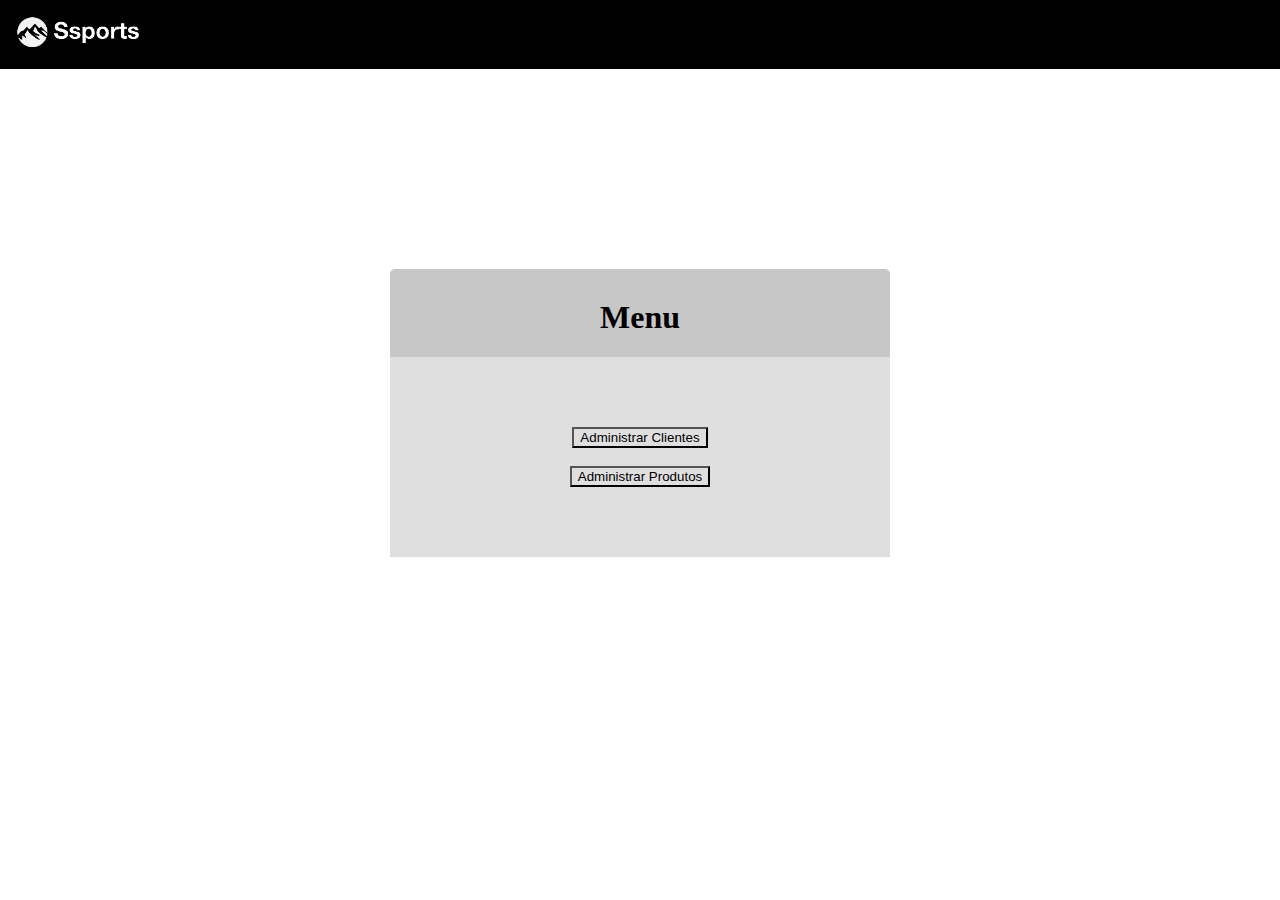
<file: index.html>
<!DOCTYPE html>
<html lang="pt-br">
  <head>
    <meta charset="UTF-8" />
    <meta name="viewport" content="width=device-width, initial-scale=1.0" />
    <title>Administração da Loja</title>
    <link rel="stylesheet" href=".\style.css">
  </head>

<header class="header">
  <img class="img-header" src=".\img\logo-ssports.png">
</header>

  <body>
    <center>
    <div class="div-menu">
        <h1>Menu</h1>
        <div class="div-links">
          <div id="div-a-clientes">
            <a class="a-admin" href="index\clientes.html">
              <button class="button-admin">Administrar Clientes</button>
            </a>
          </div>
          <br>
          <div id="div-a-produtos">
            <a class="a-admin" href="index\produtos.html">
              <button class="button-admin">Administrar Produtos</button>
            </a>
            <br>
          </div>
        </div>
        </div>
    </div>
  </body>
</html>
</file>
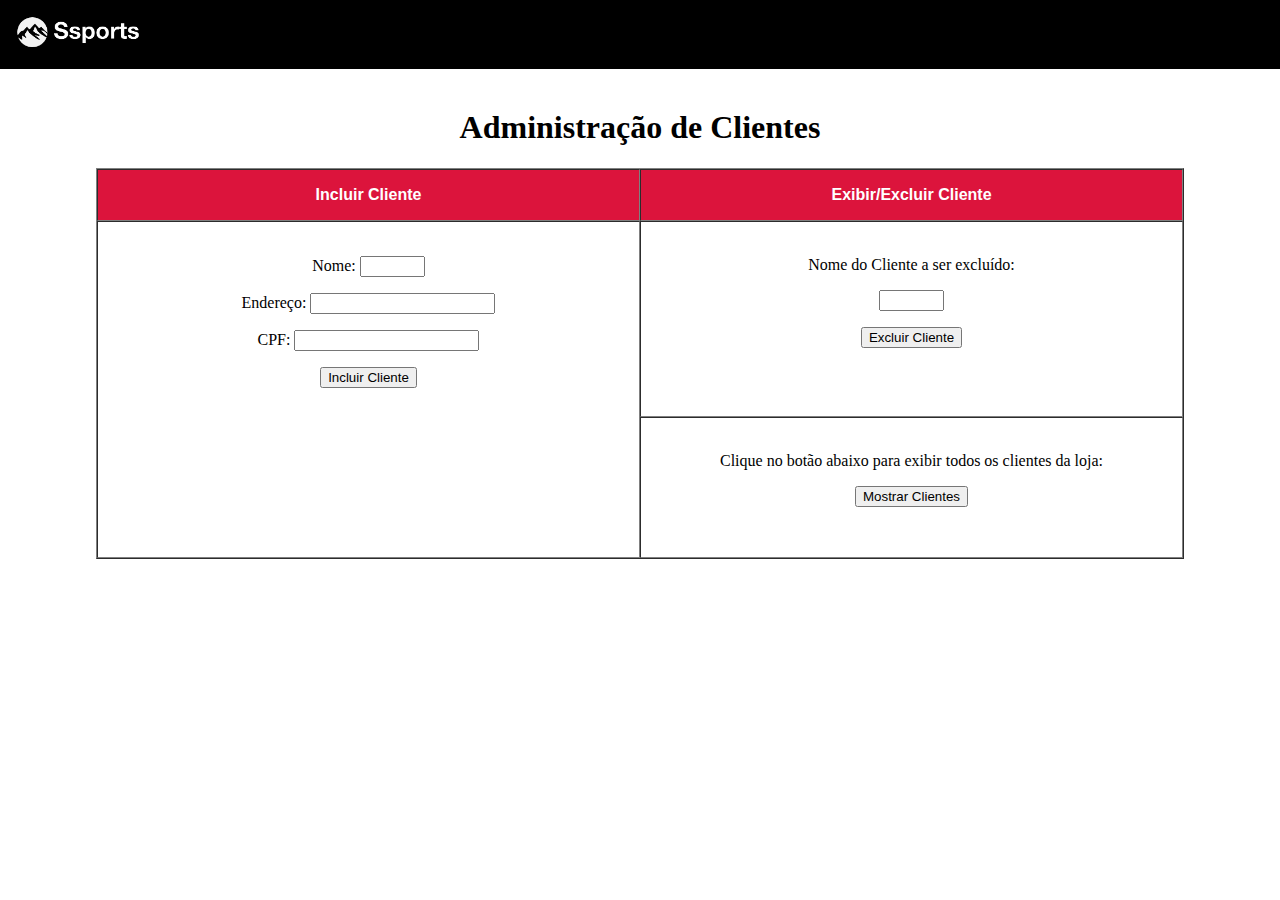
<file: index/clientes.html>
<!DOCTYPE html>
<html lang="pt-br">
  <head>
    <meta charset="UTF-8" />
    <meta name="viewport" content="width=device-width, initial-scale=1.0" />
    <title>Administração de Clientes</title>
    <link rel="stylesheet" href="..\style.css">
  </head>

<header class="header">
  <img class="img-header" src="..\img\logo-ssports.png">
</header>

  <body>
    <div class="div-form-operacao">
      <center>
        <div class="div-title">
        <h1>Administração de Clientes</h1>
        </div>
        <table
          border=""
          cellpadding="0"
          cellspacing="0"
          width="85%"
          bordercolor=""
          heigth="348"
        >
          <tr>
            <td width="33%" bgcolor="#DC143C" heigth="19">
              <p align="center">
                <font color="#FFFFFF" face="Arial" size="3"
                  ><b>Incluir Cliente</b></font
                >
              </p>
            </td>
            <td width="33%" bgcolor="#DC143C" heigth="19">
              <p align="center">
                <font color="#FFFFFF" face="Arial" size="3"
                  ><b>Exibir/Excluir Cliente</b></font
                >
              </p>
            </td>
          </tr>
          <tr>
            <td width="33%" rowspan="3" valign="top" height="325">
              <form method="POST" action="../administra\administra-clientes.php">
                <input type="hidden" name="operacao" value="incluir" />
                <p align="center">
                  &nbsp;&nbsp; <br />
                  Nome: <input type="text" name="nome" size="5" />
                </p>
                <p align="center">
                  Endereço: <input type="text" name="endereco" size="20" />
                </p>
                <p align="center">
                  CPF: <input type="text" name="cpf" size="20" />
                </p>
                <p align="center">
                  <input type="submit" value="Incluir Cliente" name="enviar" />
                </p>
              </form>
            </td>
            <td width="33%" heigth="175">
              <p align="center">
                &nbsp;&nbsp; <br />
                Nome do Cliente a ser excluído:
              </p>
              <form method="POST" action="../administra\administra-clientes.php">
                <input type="hidden" name="operacao" value="excluir" />
                <p align="center">
                  <input type="text" name="nome" size="5" />
                </p>
                <p align="center">
                  <input type="submit" value="Excluir Cliente" name="enviar" />
                </p>
              </form>
              <p align="center">
                <br />
                &nbsp;&nbsp;
              </p>
            </td>
          </tr>
          <tr>
            <td width="33%" height="124">
              <p align="center">
                &nbsp;&nbsp; <br />
                Clique no botão abaixo para exibir todos os clientes da loja:
              </p>
              <form method="POST" action="../administra\administra-clientes.php">
                <input type="hidden" name="operacao" value="mostrar" />
                <p align="center">
                  <input type="submit" value="Mostrar Clientes" name="enviar" />
                </p>
              </form>
              <p align="center">&nbsp;</p>
            </td>
          </tr>
        </table>
      </center>
    </div>
  </body>
</html>
</file>
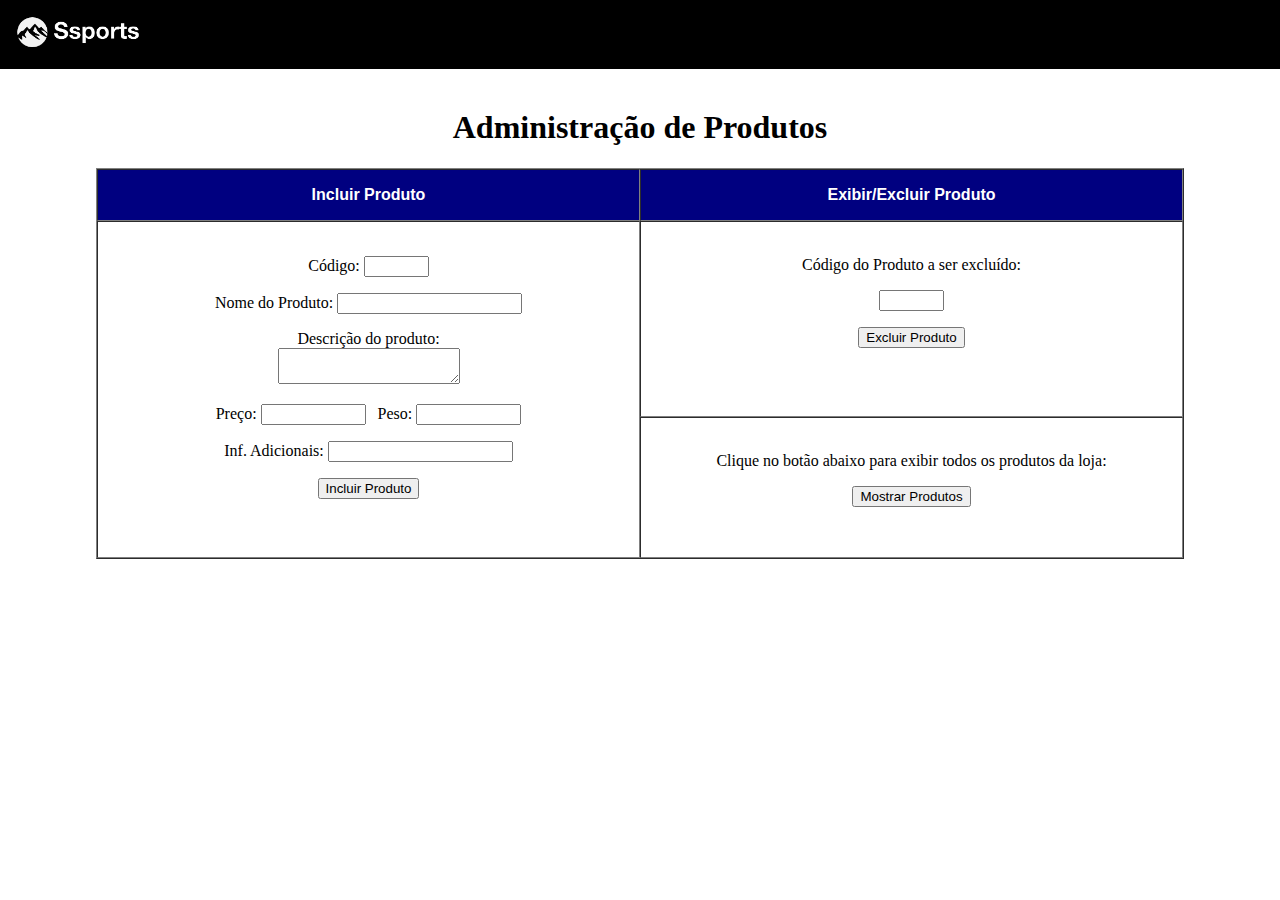
<file: index/produtos.html>
<!DOCTYPE html>
<html lang="pt-br">
  <head>
    <meta charset="UTF-8" />
    <meta name="viewport" content="width=device-width, initial-scale=1.0" />
    <title>Administração de Produtos</title>
    <link rel="stylesheet" href="..\style.css">
  </head>

<header class="header">
  <img class="img-header" src="..\img\logo-ssports.png">
</header>

  <body>
    <div class="div-form-operacao">
      <center>
        <div class="div-title">
        <h1>Administração de Produtos</h1>
        </div>
        <table
          border=""
          cellpadding="0"
          cellspacing="0"
          width="85%"
          bordercolor=""
          heigth="348"
        >
          <tr>
            <td width="33%" bgcolor="#000080" heigth="19">
              <p align="center">
                <font color="#FFFFFF" face="Arial" size="3"
                  ><b>Incluir Produto</b></font
                >
              </p>
            </td>
            <td width="33%" bgcolor="#000080" heigth="19">
              <p align="center">
                <font color="#FFFFFF" face="Arial" size="3"
                  ><b>Exibir/Excluir Produto</b></font
                >
              </p>
            </td>
          </tr>
          <tr>
            <td width="33%" rowspan="3" valign="top" height="325">
              <form method="POST" action="..\administra\administra-produtos.php">
                <input type="hidden" name="operacao" value="incluir" />
                <p align="center">
                  &nbsp;&nbsp; <br />
                  Código: <input type="text" name="codigo" size="5" />
                </p>
                <p align="center">
                  Nome do Produto: <input type="text" name="nome" size="20" />
                </p>
                <p align="center">
                  Descrição do produto:<br />
                  <textarea rows="2" name="descricao" cols="20"></textarea>
                </p>
                <p align="center">
                  Preço:
                  <input type="text" name="preco" size="10" />&nbsp;&nbsp; 
                  Peso:
                  <input type="text" name="peso" size="10" />
                </p>
                <p align="center">
                  Inf. Adicionais: <input type="text" name="ad" size="20" />
                </p>
                <p align="center">
                  <input type="submit" value="Incluir Produto" name="enviar" />
                </p>
              </form>
            </td>
            <td width="33%" heigth="175">
              <p align="center">
                &nbsp;&nbsp; <br />
                Código do Produto a ser excluído:
              </p>
              <form method="POST" action="..\administra\administra-produtos.php">
                <input type="hidden" name="operacao" value="excluir" />
                <p align="center">
                  <input type="text" name="codigo" size="5" />
                </p>
                <p align="center">
                  <input type="submit" value="Excluir Produto" name="enviar" />
                </p>
              </form>
              <p align="center">
                <br />
                &nbsp;&nbsp;
              </p>
            </td>
          </tr>
          <tr>
            <td width="33%" height="124">
              <p align="center">
                &nbsp;&nbsp; <br />
                Clique no botão abaixo para exibir todos os produtos da loja:
              </p>
              <form method="POST" action="..\administra\administra-produtos.php">
                <input type="hidden" name="operacao" value="mostrar" />
                <p align="center">
                  <input type="submit" value="Mostrar Produtos" name="enviar" />
                </p>
              </form>
              <p align="center">&nbsp;</p>
            </td>
          </tr>
        </table>
      </center>
    </div>
  </body>
</html>
</file>
